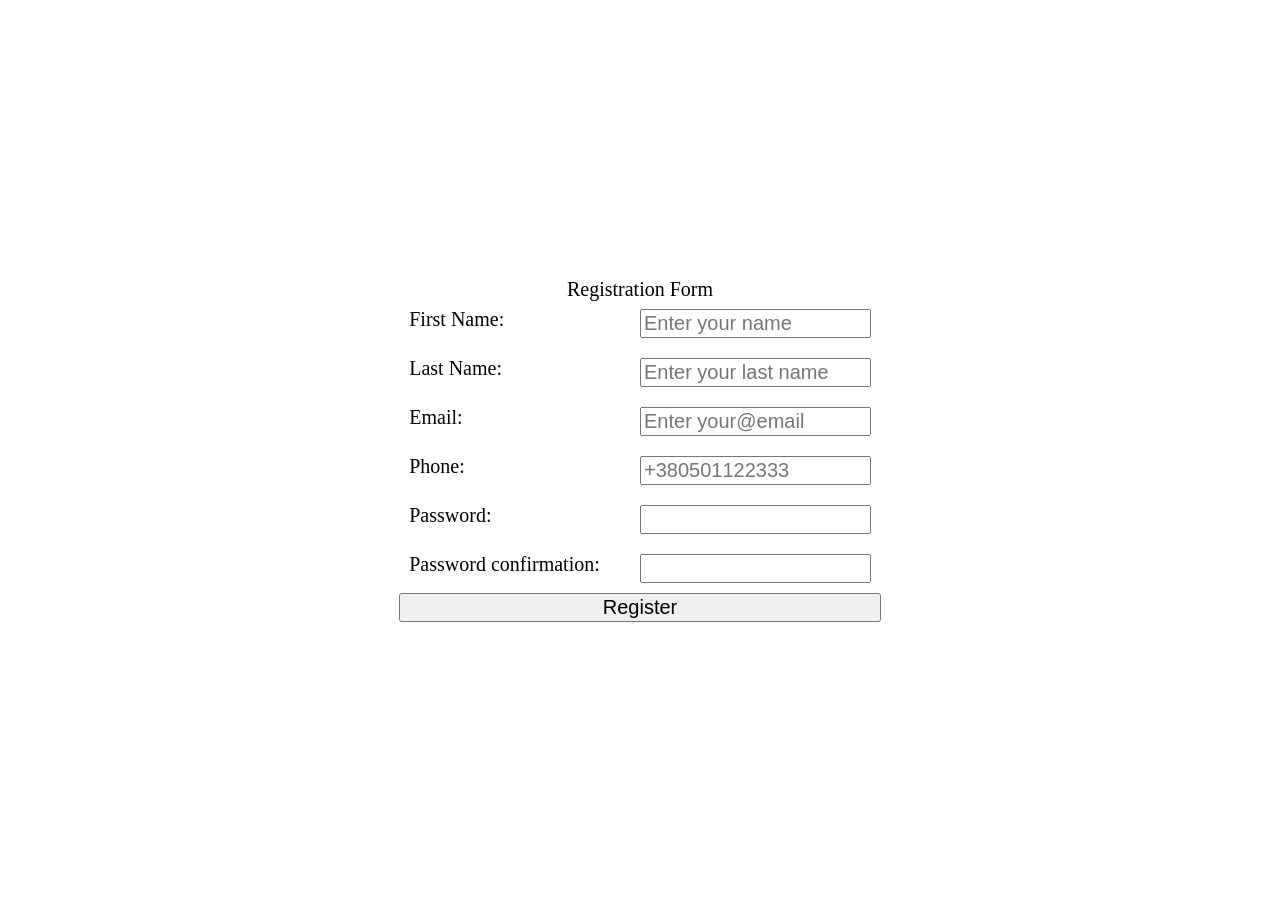
<file: RegistrationFormPractice.html>
<!DOCTYPE html>
<html lang="en">
<head>
    <meta charset="UTF-8">
    <meta name="viewport" content="width=device-width, initial-scale=1.0">
    <title>Registration Form Practice</title>
    <link rel="stylesheet" href="./styles/reset.css">
    <link rel="stylesheet" href="./styles/RegistrationFormPractice.css">
    <script defer src="./assets/js/RegistrationFormPractice.js"></script>
</head>
<body>
    <main>
        <h2>Registration Form</h2>
        <form action="">
            <label for="">
                <span>First Name:</span>
                <input 
                    type="text" 
                    name="first-name" 
                    placeholder="Enter your name" 
                    autocomplete="name"
                    autofocus
                    recuired
                    tabindex="1"
                    >    
                    <!-- pattern="[A-Z][a-z]{2,19}(-[A-Z][a-z]{2,19})?"  - це не застосовую, тому що передаю валідацію в JS -->
            </label>
            <label for="">
                <span>Last Name:</span>
                <input 
                    type="text" 
                    name="last-name" 
                    placeholder="Enter your last name" 
                    tabindex="2">
                    <!-- pattern="[A-Z][a-z]{2,19}(-[A-Z][a-z]{2,19})?" - це не застосовую, тому що передаю валідацію в JS -->
                </label>
            <label for="">
                <span>Email:</span>
                <input 
                    type="email"
                    name="email"
                    placeholder="Enter your@email"
                    autocomplete="email"
                    recuired
                    tabindex="3">
            </label>
            <label for="">
                <span>Phone:</span>
                <input 
                    type="tel" 
                    name="phone-number"
                    autocomplete="tel"
                    placeholder="+380501122333"
                    tabindex="4">
                    <!-- pattern="\+380\d{9}" - це не застосовую, тому що передаю валідацію в JS -->
                </label>
            <label for="">
                <span>Password:</span>
                <input 
                    type="password"
                    name="password"
                    required
                    tabindex="5">
                    <!-- pattern="(?=.*[A-Z].*)(?=.*[a-z].*)(?=.*\d.*)(?=.*[!@#$%^&*_].*).{8,32}" - це не застосовую, тому що передаю валідацію в JS -->
            </label>
            <label for="">
                <span>Password confirmation:</span>
                <input 
                    type="password"
                    name="password-confirmation"
                    required
                    tabindex="6">
                    <!-- pattern="(?=.*[A-Z].*)(?=.*[a-z].*)(?=.*\d.*)(?=.*[!@#$%^&*_].*).{8,32}" - це не застосовую, тому що передаю валідацію в JS -->
            </label>
            <button type="submit">Register</button>
        </form>
    </main>

</body>
</html>
</file>
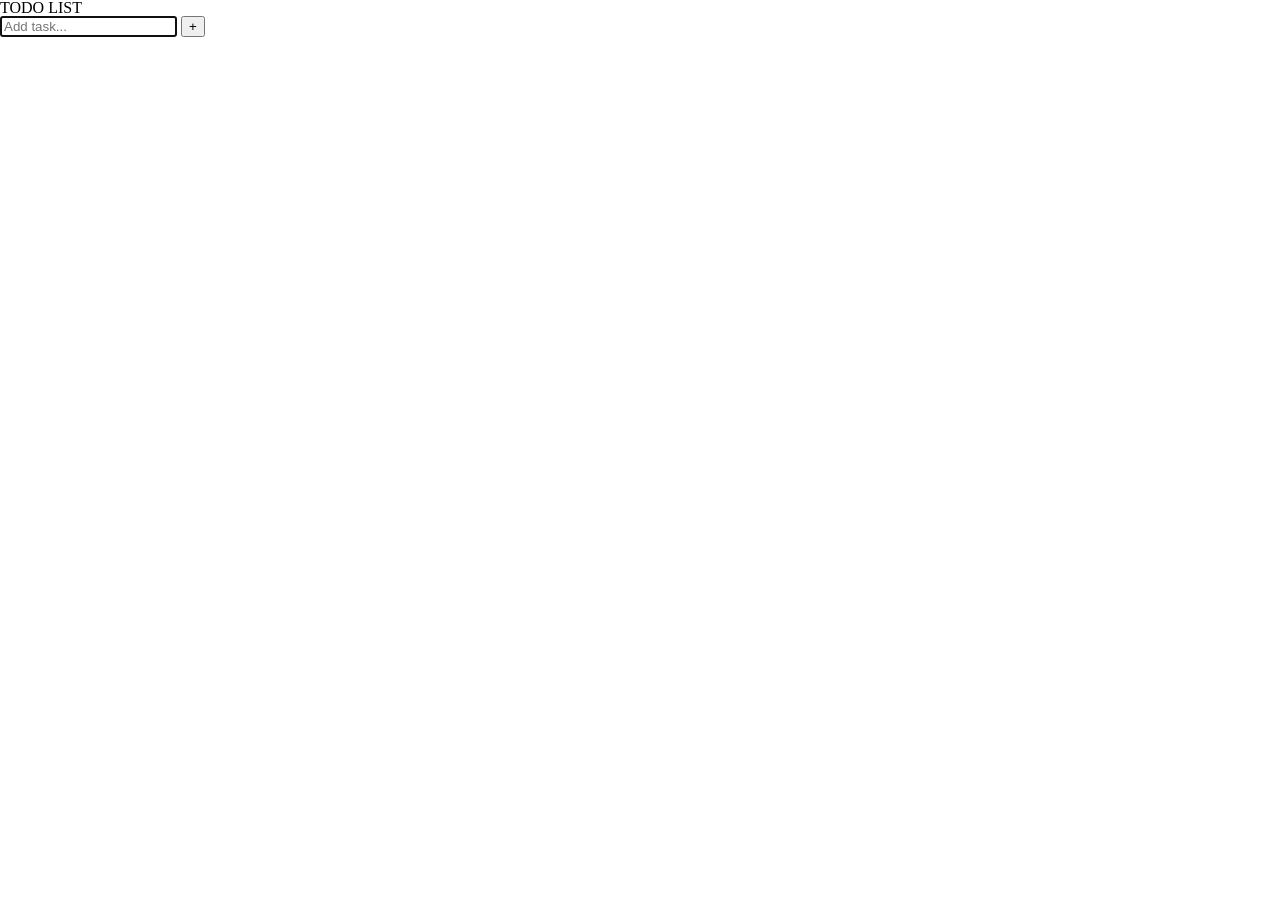
<file: ToDoDomPracticeVictoriia.html>
<!DOCTYPE html>
<html lang="en">
<head>
    <meta charset="UTF-8">
    <meta name="viewport" content="width=device-width, initial-scale=1.0">
    <title>ToDo List</title>
    <link rel="stylesheet" href="./styles/reset.css">
    <link rel="stylesheet" href="./styles/ToDoDomPracticeVictoriia.css">
    <script defer src="./assets/js/ToDoDomPracticeVictoriia.js"></script>
</head>
<body>
    <div class="todoContainer">
        <h2>TODO LIST</h2>

        <form>
            <input type="text" name="todoItem" placeholder="Add task..." autofocus>
            <button type="submit">+</button>
        </form>

        <ul class="toDoList"></ul>
    </div>
    
</body>
</html>
</file>
<file: styles/RegistrationFormPractice.css>
* {
    box-sizing: border-box;
    font-size: 20px;
}

body {
    min-height: 100vh;
    display: flex;
    justify-content: center;
    align-items: center;
}

h2 {
    text-align: center;
}

form {
    display: flex;
    flex-direction: column;
    min-width: 320px;
    width: 100%;
    max-width: 800px;
}

label {
    width: 100%;
    display: flex;
    justify-content: space-between;
    gap: 10px;
    padding: 10px;
}

input {
    width: 50%;
    outline: none;   /*outline це чорний бордер коли інпут в фокусі*/
}

/*в html додаладля кожного input атрибут tabindex з нумерацією, для того щоб надати їм пріоритет - це впливає на перехід від елемента до елемента за допоиогою tab*/
/*додаємо підсвітку бордерів в момент введення даних в інпуті*/
/* input:valid {
    border: 1px solid green;
}

input:invalid {
    border: 1px solid red;
} */

/*те саме що вище лише для JS валідації замість валідації через CSS*/
.valid {
    border: 1px solid green;
}

.invalid {
    border: 1px solid red;
}
</file>
<file: styles/ToDoDomPracticeVictoriia.css>
.valid {
    background-color: lightblue;
}

.invalid {
    background-color: lightcoral;
}

.doneTask {
    text-decoration: 1px line-through lightgray;
    color: grey;
}
</file>
